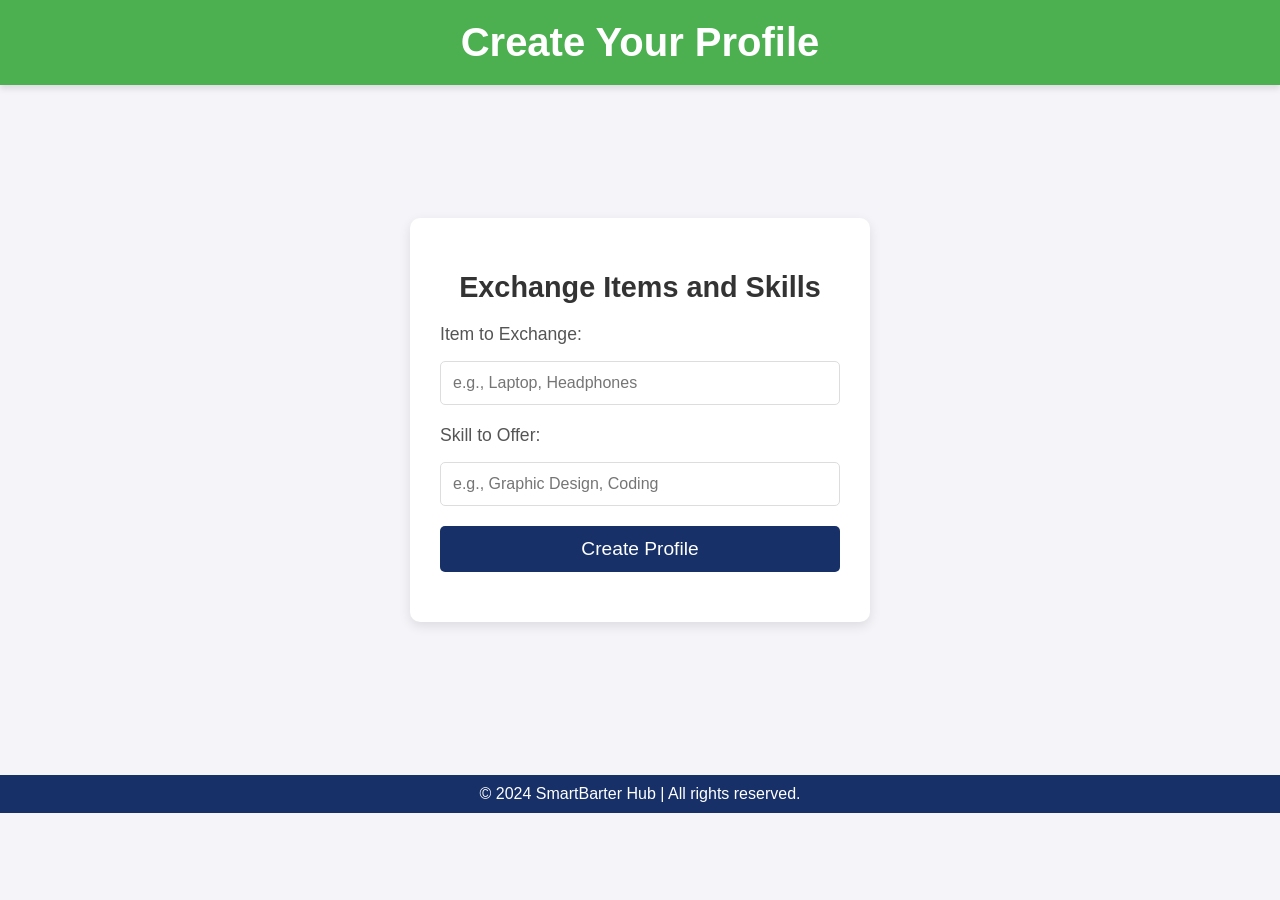
<file: templates/create_profile.html>
<!DOCTYPE html>
<html lang="en">
<head>
    <meta charset="UTF-8">
    <meta name="viewport" content="width=device-width, initial-scale=1.0">
    <title>Create Profile - SmartBarter Hub</title>
    <style>
        /* Global Styles */
        body {
            font-family: 'Poppins', sans-serif;
            margin: 0;
            padding: 0;
            background-color: #f4f4f9;
            color: #333;
        }

        header {
            background-color: #4CAF50;
            color: white;
            text-align: center;
            padding: 20px 0;
            box-shadow: 0 4px 6px rgba(0, 0, 0, 0.1);
        }

        h1 {
            margin: 0;
            font-size: 2.5rem;
            font-weight: 600;
        }

        main {
            display: flex;
            justify-content: center;
            align-items: center;
            height: 70vh;
            padding: 20px;
        }

        .form-container {
            background-color: #fff;
            padding: 30px;
            border-radius: 10px;
            box-shadow: 0 4px 12px rgba(0, 0, 0, 0.1);
            width: 100%;
            max-width: 400px;
        }

        h2 {
            color: #333;
            font-size: 1.8rem;
            margin-bottom: 20px;
            text-align: center;
        }

        .input-group {
            margin-bottom: 20px;
        }

        label {
            font-size: 1.1rem;
            color: #555;
            margin-bottom: 8px;
            display: block;
        }

        input[type="text"] {
            width: 100%;
            padding: 12px;
            font-size: 1rem;
            border: 1px solid #ddd;
            border-radius: 5px;
            outline: none;
            box-sizing: border-box;
            margin-top: 8px;
        }

        input[type="text"]:focus {
            border-color: #173068;
        }

        .submit-btn {
            width: 100%;
            padding: 12px;
            font-size: 1.2rem;
            background-color: #173068;
            color: white;
            border: none;
            border-radius: 5px;
            cursor: pointer;
            transition: background-color 0.3s;
        }

        .submit-btn:hover {
            background-color: #3d70a0;
        }

        footer {
            text-align: center;
            background-color: #173068;
            color: white;
            padding: 10px;
            margin-top: 20px;
        }

        footer p {
            margin: 0;
            font-size: 1rem;
        }
    </style>
</head>
<body>
    <!-- Header Section -->
    <header>
        <h1>Create Your Profile</h1>
    </header>

    <!-- Main Content Section -->
    <main>
        <div class="form-container">
            <h2>Exchange Items and Skills</h2>
            <form action="/create_profile" method="POST">
                <!-- Item Input Field -->
                <div class="input-group">
                    <label for="item">Item to Exchange: </label>
                    <input type="text" id="item" name="item" placeholder="e.g., Laptop, Headphones" required>
                </div>

                <!-- Skill Input Field -->
                <div class="input-group">
                    <label for="skill">Skill to Offer: </label>
                    <input type="text" id="skill" name="skill" placeholder="e.g., Graphic Design, Coding" required>
                </div>

                <!-- Submit Button -->
                <div class="input-group">
                    <button type="submit" class="submit-btn">Create Profile</button>
                </div>
            </form>
        </div>
    </main>

    <!-- Footer Section -->
    <footer>
        <p>&copy; 2024 SmartBarter Hub | All rights reserved.</p>
    </footer>
</body>
</html>
</file>
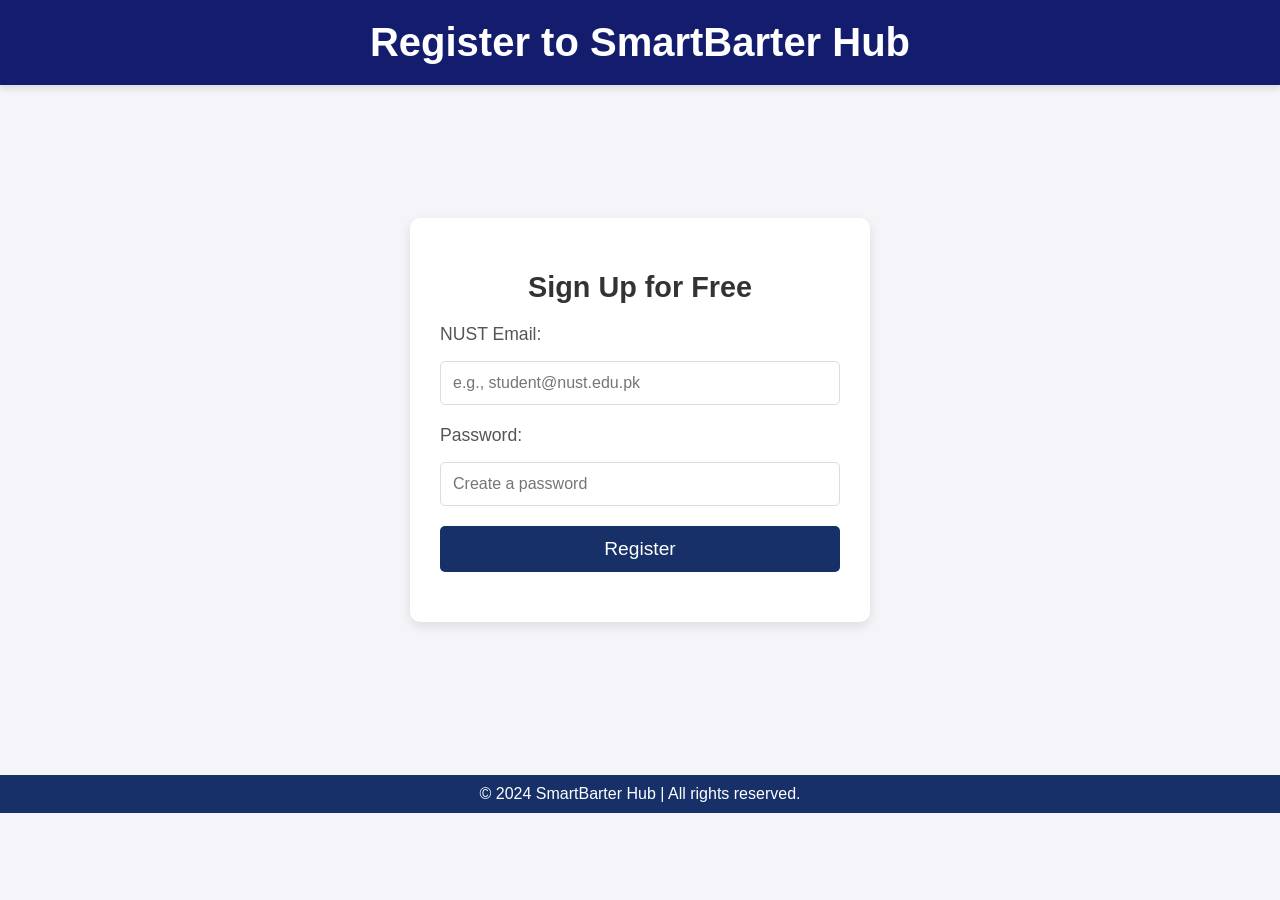
<file: templates/register.html>
<!DOCTYPE html>
<html lang="en">
<head>
    <meta charset="UTF-8">
    <meta name="viewport" content="width=device-width, initial-scale=1.0">
    <title>Register - SmartBarter Hub</title>
    <style>
        /* Global Styles */
        body {
            font-family: 'Poppins', sans-serif;
            margin: 0;
            padding: 0;
            background-color: #f4f4f9;
            color: #333;
        }

        header {
            background-color: #131c6d;
            color: white;
            text-align: center;
            padding: 20px 0;
            box-shadow: 0 4px 6px rgba(0, 0, 0, 0.1);
        }

        h1 {
            margin: 0;
            font-size: 2.5rem;
            font-weight: 600;
        }

        main {
            display: flex;
            justify-content: center;
            align-items: center;
            height: 70vh;
            padding: 20px;
        }

        .form-container {
            background-color: #fff;
            padding: 30px;
            border-radius: 10px;
            box-shadow: 0 4px 12px rgba(0, 0, 0, 0.1);
            width: 100%;
            max-width: 400px;
        }

        h2 {
            color: #333;
            font-size: 1.8rem;
            margin-bottom: 20px;
            text-align: center;
        }

        .input-group {
            margin-bottom: 20px;
        }

        label {
            font-size: 1.1rem;
            color: #555;
            margin-bottom: 8px;
            display: block;
        }

        input[type="email"],
        input[type="password"] {
            width: 100%;
            padding: 12px;
            font-size: 1rem;
            border: 1px solid #ddd;
            border-radius: 5px;
            outline: none;
            box-sizing: border-box;
            margin-top: 8px;
        }

        input[type="email"]:focus,
        input[type="password"]:focus {
            border-color: #173068;
        }

        .submit-btn {
            width: 100%;
            padding: 12px;
            font-size: 1.2rem;
            background-color: #173068;
            color: white;
            border: none;
            border-radius: 5px;
            cursor: pointer;
            transition: background-color 0.3s;
        }

        .submit-btn:hover {
            background-color: #2d75a5;
        }

        footer {
            text-align: center;
            background-color: #173068;
            color: white;
            padding: 10px;
            margin-top: 20px;
        }

        footer p {
            margin: 0;
            font-size: 1rem;
        }
    </style>
</head>
<body>
    <!-- Header Section -->
    <header>
        <h1>Register to SmartBarter Hub</h1>
    </header>

    <!-- Main Content Section -->
    <main>
        <div class="form-container">
            <h2>Sign Up for Free</h2>
            <form action="/register" method="POST">
                <!-- Email Input Field -->
                <div class="input-group">
                    <label for="email">NUST Email: </label>
                    <input type="email" id="email" name="email" placeholder="e.g., student@nust.edu.pk" required>
                </div>

                <!-- Password Input Field -->
                <div class="input-group">
                    <label for="password">Password: </label>
                    <input type="password" id="password" name="password" placeholder="Create a password" required>
                </div>

                <!-- Submit Button -->
                <div class="input-group">
                    <button type="submit" class="submit-btn">Register</button>
                </div>
            </form>
        </div>
    </main>

    <!-- Footer Section -->
    <footer>
        <p>&copy; 2024 SmartBarter Hub | All rights reserved.</p>
    </footer>
</body>
</html>
</file>
